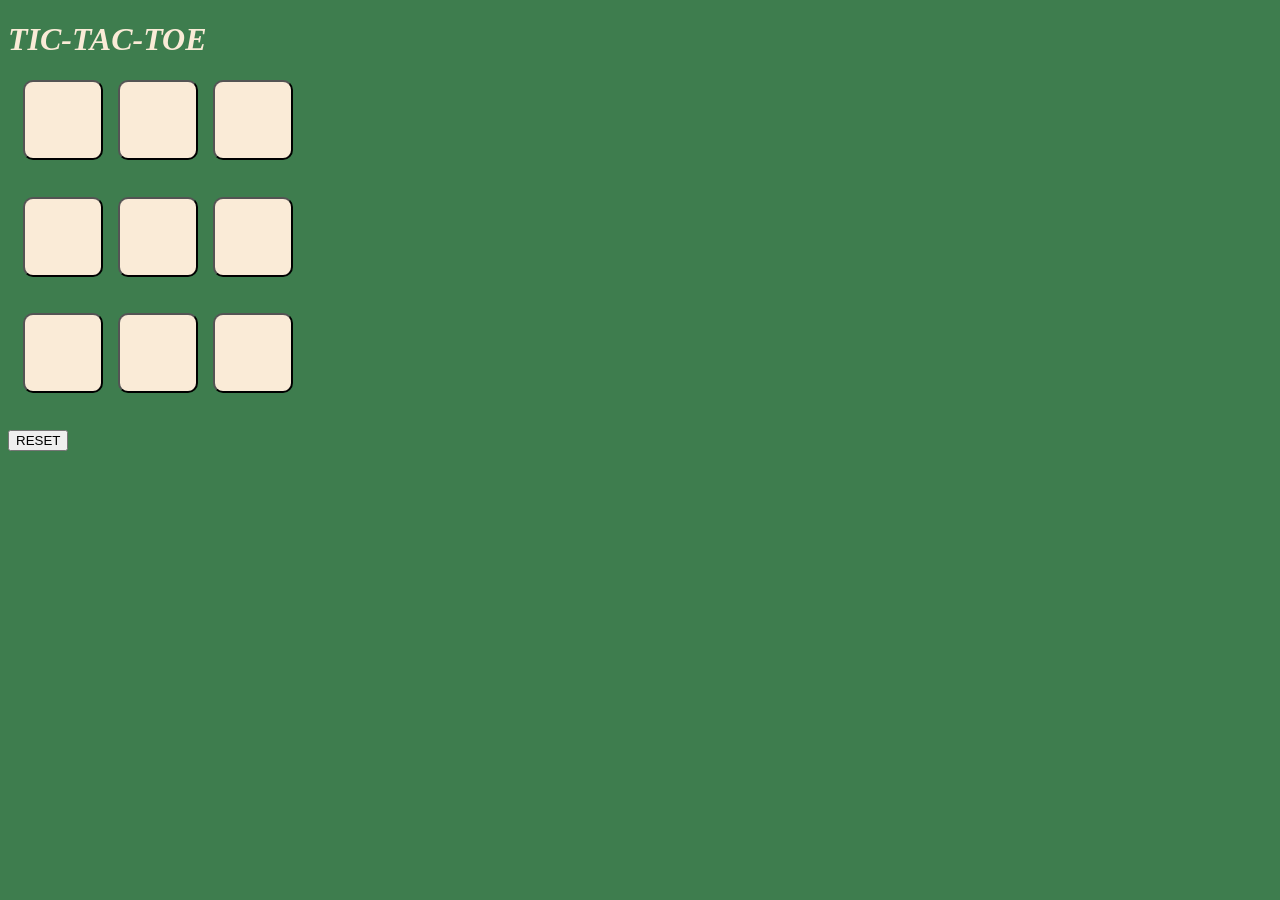
<file: index.html>
<!DOCTYPE html>
<html lang="en">
<head>
    <meta charset="UTF-8">
    <meta name="viewport" content="width=device-width, initial-scale=1.0">
    <title>TIC-TAC-TOE</title>
     <link rel="stylesheet" href="style.css">
</head>
<body class="body">
    <div class="container">
        <div class="msgcontainer hide">
            <div id="msg">Winner</div>
            <button id="start">New Game</button>
        </div>
        <h1 class="head"> TIC-TAC-TOE</h1>
        <div class="game">
            <button class="boxes"></button>
            <button class="boxes"> </button>
            <button class="boxes"> </button>
            <button class="boxes"> </button>
            <button class="boxes"> </button>
            <button class="boxes"> </button>
            <button class="boxes"> </button>
            <button class="boxes"> </button>
            <button class="boxes"> </button>
        </div>
        <button  class="RESET">RESET</button>
    </div>
    
</body>
<script src="sricpt.js"></script>
</html>
</file>
<file: style.css>
.body{
    background-color: #3E7D4E;
    justify-content: center;
    align-items: center;
    justify-content: center;
}


.container{
    justify-content: center;
    justify-items: center;
    align-items: center;
}

.head{
    font-style: italic;
    justify-items: center;
    color: antiquewhite;
}

.game{
    
    width: 300px;
    height: 350px;
    display: flex;
    flex-wrap: wrap;
    justify-content:space-evenly;
    justify-items:center
    align-items: center;
    
}
.boxes{
    height: 80px;
    width: 80px;
    border-radius: 10px;
    background-color: antiquewhite;
    color: darkred;
    font-size: medium;
}
.reset{
    justify-items: center;
    background-color: black;
    color: aliceblue;
    justify-content: center;
    
}
.hide{
    display: none;
}
</file>
